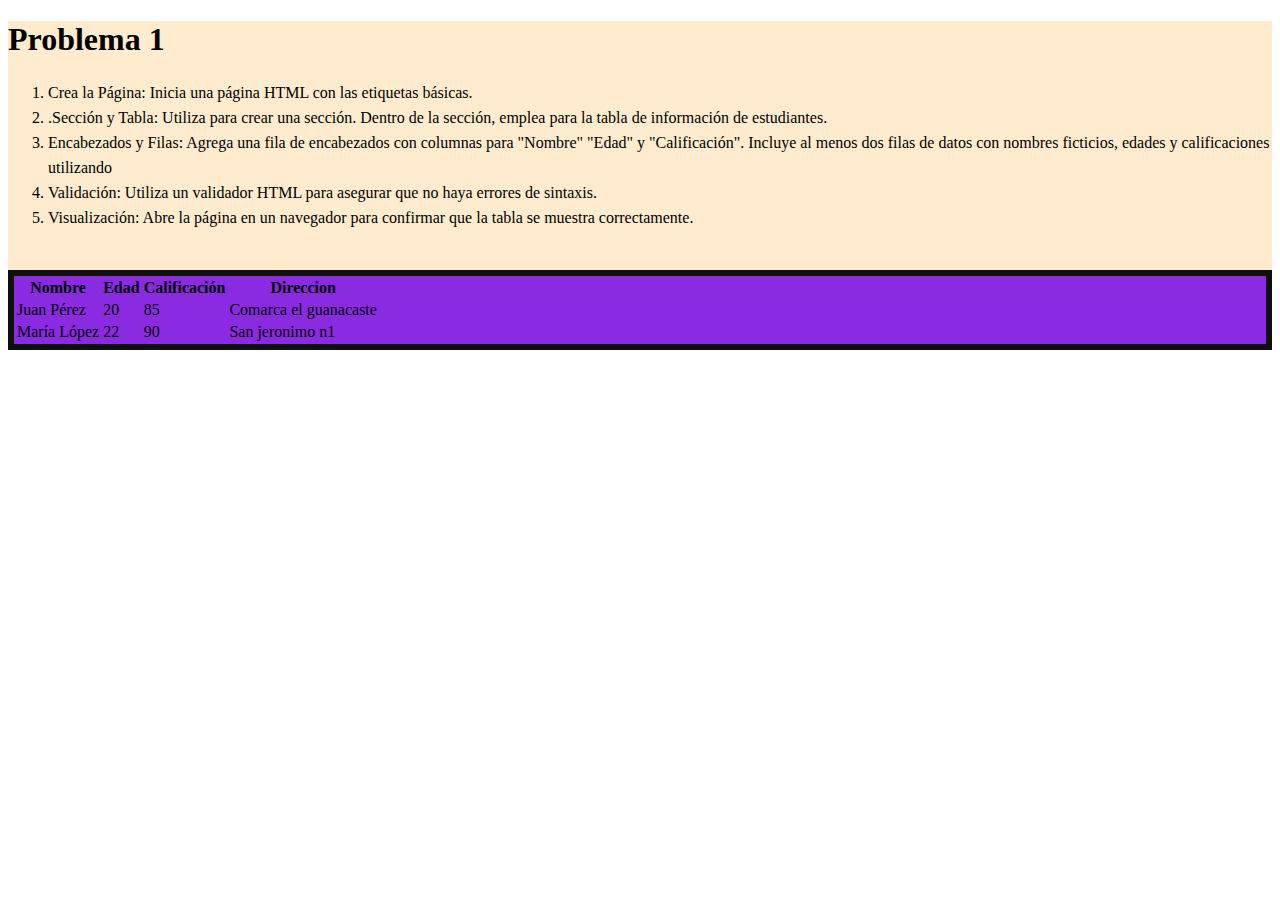
<file: Primera Semana/HTML/Index.html>
<!DOCTYPE html>
<html lang="en">
<head>
    <meta charset="UTF-8">
    <meta name="viewport" content="width=device-width, initial-scale=1.0">
    <link rel="stylesheet" href="../CSS/Style.css"> 
    <title>Document</title>
</head>
<body>

   <div class="Principal"> 
    <h1>
        Problema 1
    </h1>

    <ol>
    <li>Crea la Página:
        Inicia una página HTML con las etiquetas básicas.
    </li>

    <li>.Sección y Tabla:
       Utiliza  para crear una sección.
       Dentro de la sección, emplea  para la tabla de
       información de estudiantes.
    </li>

    <li>Encabezados y Filas:
        Agrega una fila de encabezados  con columnas para
        "Nombre" "Edad" y "Calificación".
        Incluye al menos dos filas de datos con nombres ficticios,
        edades y calificaciones utilizando 
    </li>

    <li>Validación:
        Utiliza un validador HTML para asegurar que no haya errores
        de sintaxis.
    </li>

    <li>Visualización:
        Abre la página en un navegador para confirmar que la tabla
        se muestra correctamente.</li>

    </ol>


    
    <div class="seccion">
        <table>
            <thead>
            <tr>
                <th>Nombre</th>
                <th>Edad</th>
                <th>Calificación</th>
                <th>Direccion</th>
            </tr>

        </thead>

        <tbody>
            <tr>
                <td>Juan Pérez</td>
                <td>20</td>
                <td>85</td>
                <td>Comarca el guanacaste</td>
            </tr>
            <tr>
                <td>María López</td>
                <td>22</td>
                <td>90</td>
                <td>San jeronimo n1</td>

            </tbody>

            </tr>
        </table>
    </div>
</div>
    
</body>
</html>
</file>
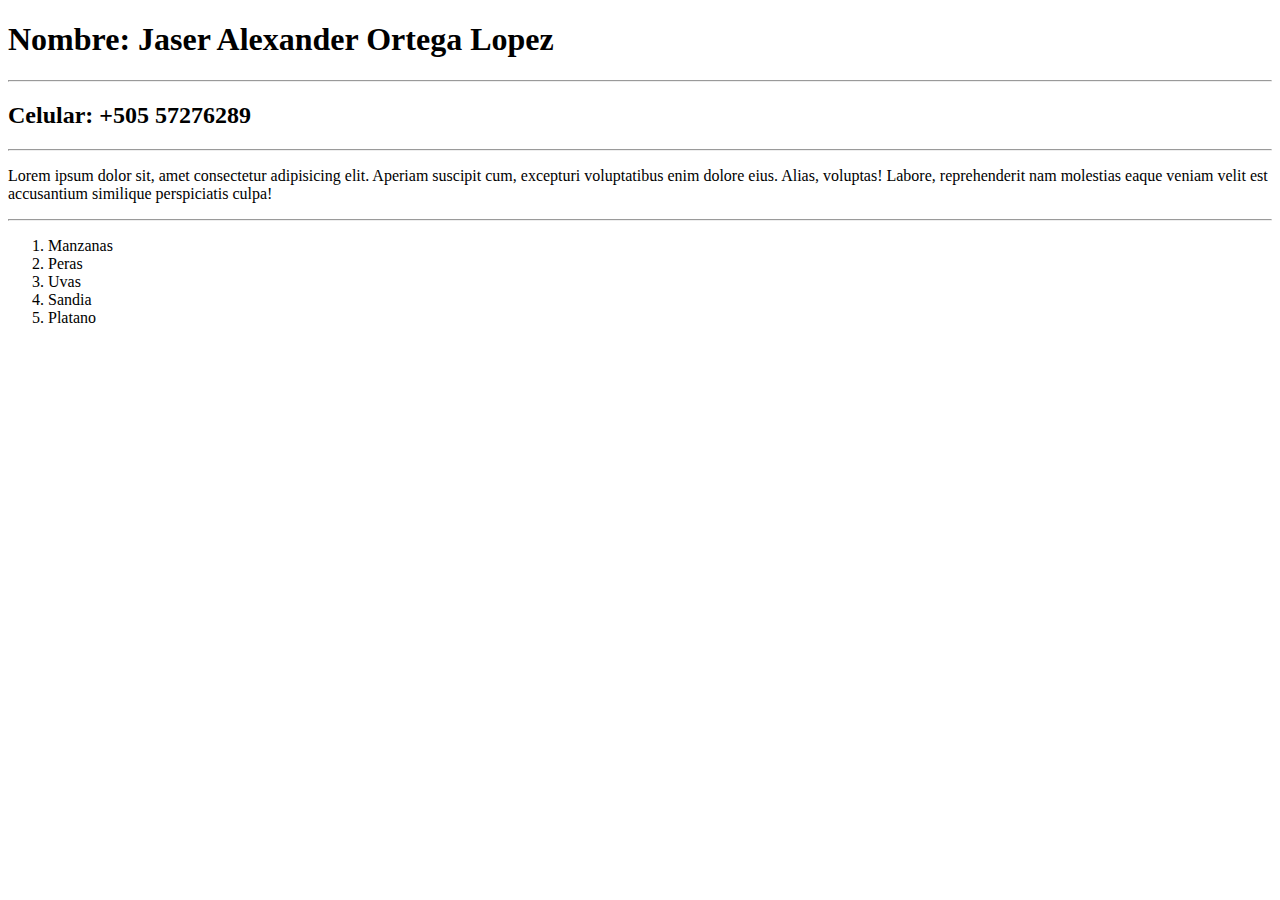
<file: Primera Semana/HTML/Ejemplo1.html>
<!DOCTYPE html>
<html lang="en">
<head>
    <meta charset="UTF-8">
    <meta name="viewport" content="width=device-width, initial-scale=1.0">
    <title>Document</title>
    <a href="/CSS/style2.css"></a>
</head>
<body>
    <h1>
        Nombre: Jaser Alexander Ortega Lopez
    </h1>

    <hr>
  
    <h2>
      Celular: +505  57276289
    </h2>
    
    <hr>
    <p>
        Lorem ipsum dolor sit, amet consectetur adipisicing elit. Aperiam suscipit cum, excepturi voluptatibus enim dolore eius. Alias, voluptas! Labore, reprehenderit nam molestias eaque veniam velit est accusantium similique perspiciatis culpa!
    </p>

    <hr>

    <ol type="1">
        <li>Manzanas</li>
        <li>Peras</li>
        <li>Uvas</li>
        <li>Sandia</li>
        <li>Platano</li>
    </ol>

</body>
</html>
</file>
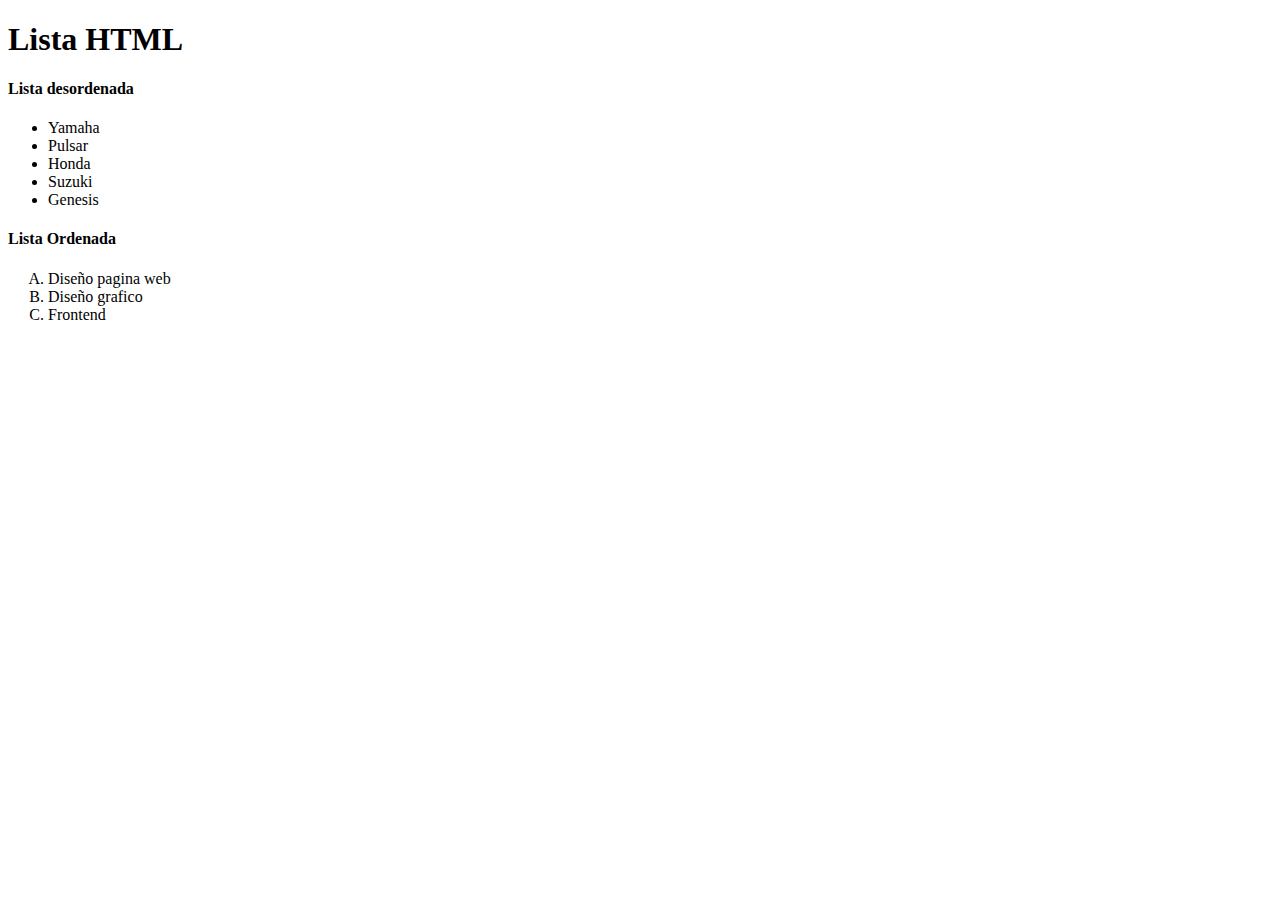
<file: Primera Semana/HTML/Index2.html>
<!DOCTYPE html>
<html lang="en">
<head>
    <meta charset="UTF-8">
    <meta name="viewport" content="width=device-width, initial-scale=1.0">
    <title>Document</title>
</head>
<body>
    <header>
        <h1>
            Lista HTML
        </h1>
    </header>

    <main>
        <div class="Desordenada">
            <h4>
                Lista desordenada
            </h4>

            <ul>
                <li>Yamaha</li>
                <li>Pulsar</li>
                <li>Honda</li>
                <li>Suzuki</li>
                <li>Genesis</li>
            </ul>
        </div> 

        <div class="Ordenada">
            <h4>
                Lista Ordenada
            </h4>

            <ol type="A">
                <li>Diseño pagina web</li>
                <li>Diseño grafico</li>
                <li>Frontend</li>
                
            </ol>

        </div>
    </main>
</body>
</html>
</file>
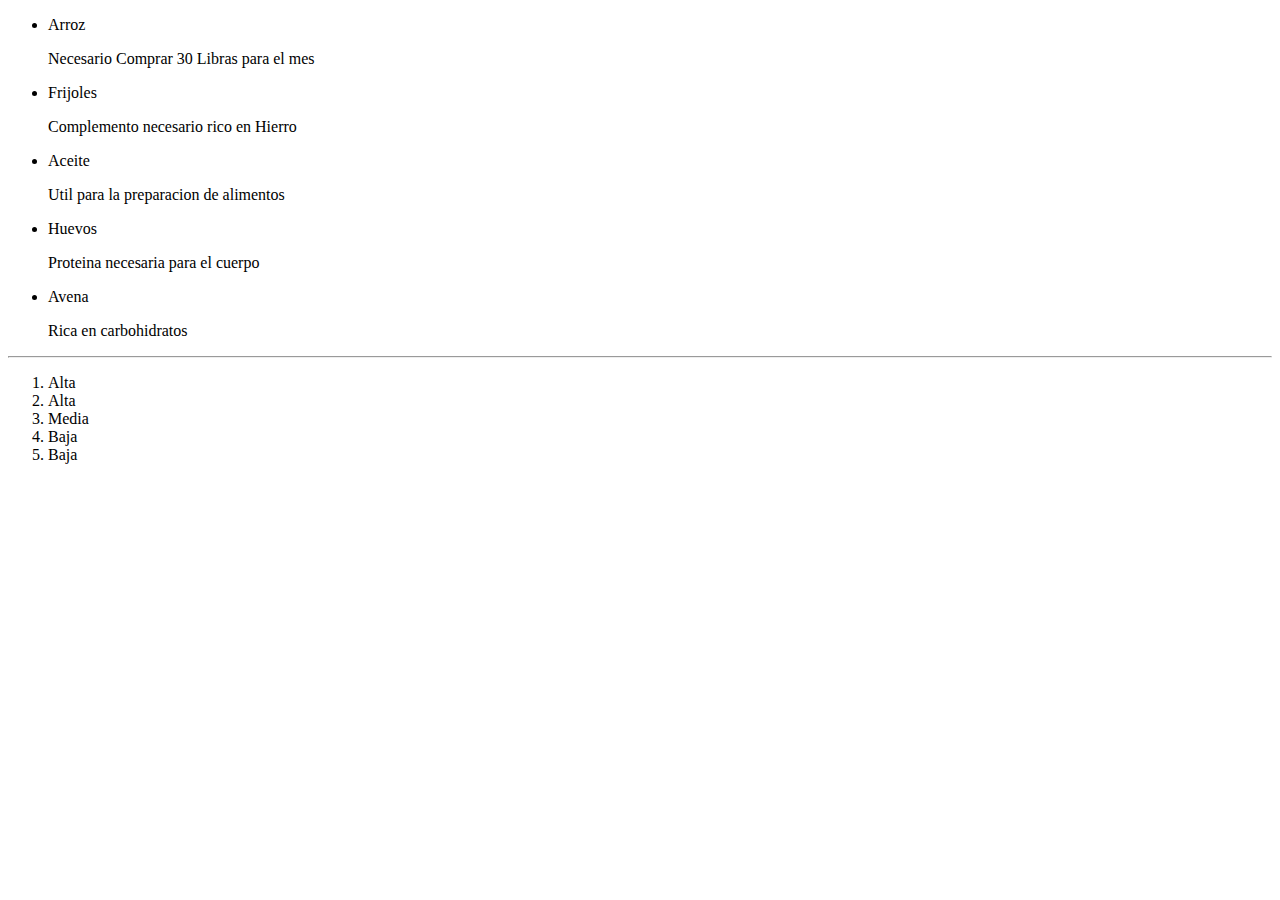
<file: Primera Semana/HTML/index3.html>
<!DOCTYPE html>
<html lang="en">
<head>
    <meta charset="UTF-8">
    <meta name="viewport" content="width=device-width, initial-scale=1.0">
    <title>Problema 2</title>

</head>
<body>
    
    <div class="productos">

    <ul>
        <li>Arroz 
         <p>
            Necesario Comprar 30 Libras para el mes
         </p>
        </li>
        
        <li>Frijoles
            <p>
                Complemento necesario rico en Hierro
            </p>
        </li>

        <li>Aceite
            <p>
                Util para la preparacion de alimentos
            </p>
        </li>

        <li>Huevos
            <p>
                Proteina necesaria para el cuerpo
            </p>

        </li>

        <li>Avena
            <p>
                Rica en carbohidratos
            </p>
        </li>
    </ul>
<hr>
    </div>

    <div class="prioridades"> 

        <ol>
            <li>Alta</li>
            <li>Alta</li>
            <li>Media</li>
            <li>Baja</li>
            <li>Baja</li>

        </ol>
    </div>
</body>
</html>
</file>
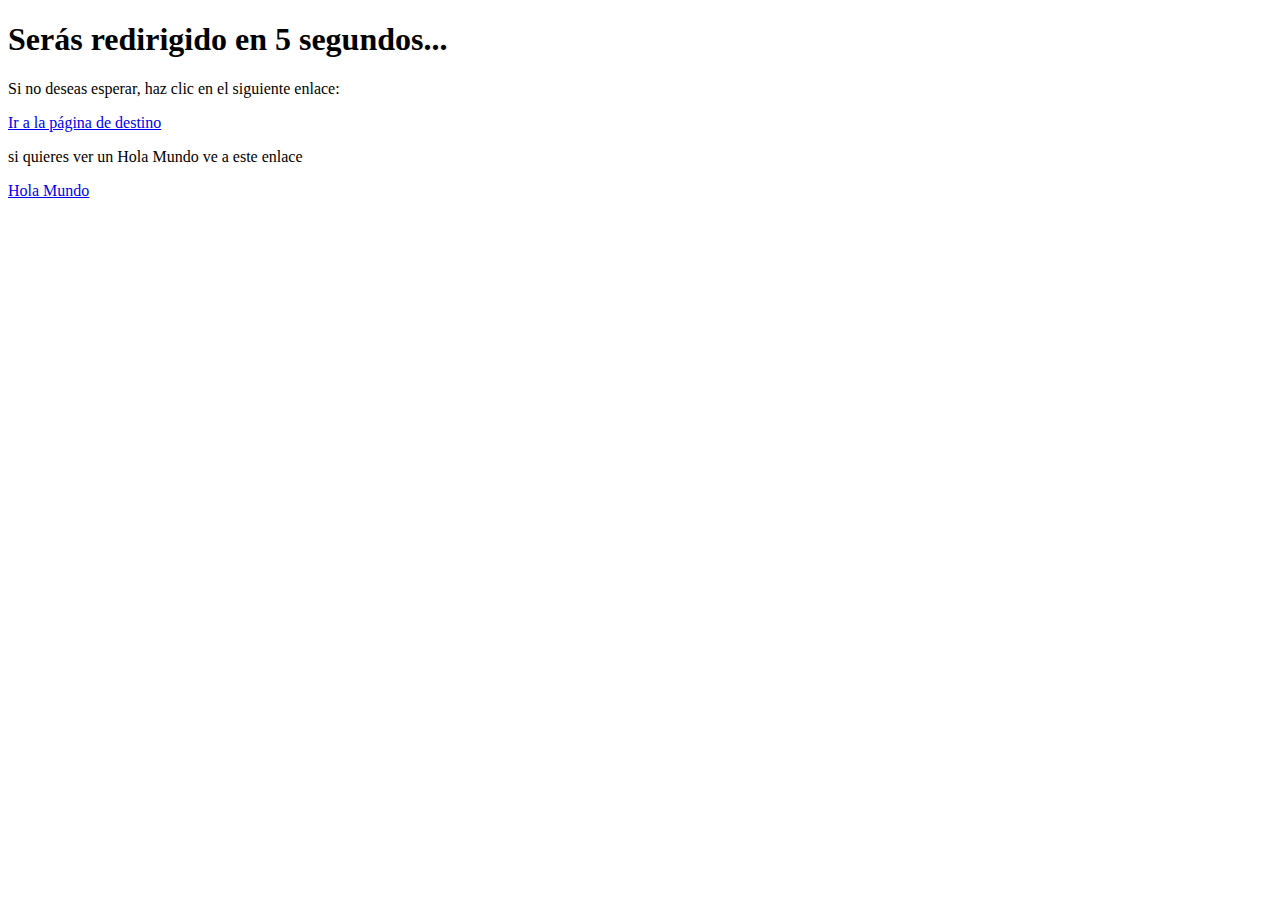
<file: Primera Semana/HTML/index4.html>
<!DOCTYPE html>
<html lang="es">
<head>
    <meta charset="UTF-8">
    <meta name="viewport" content="width=device-width, initial-scale=1.0">
    <meta http-equiv="refresh" content="5;url=https://www.youtube.com">
    <title>Redirección Automática</title>
</head>
<body>
    <div class="mensaje-redireccion">
        <h1>Serás redirigido en 5 segundos...</h1>
        <p>Si no deseas esperar, haz clic en el siguiente enlace:</p>
        <a href="https://www.youtube.com">Ir a la página de destino</a>
        <p>si quieres ver un Hola Mundo ve a este enlace</p>
        <a href="Hola.html"> Hola Mundo</a>
    </div>
</body>
</html>
</file>
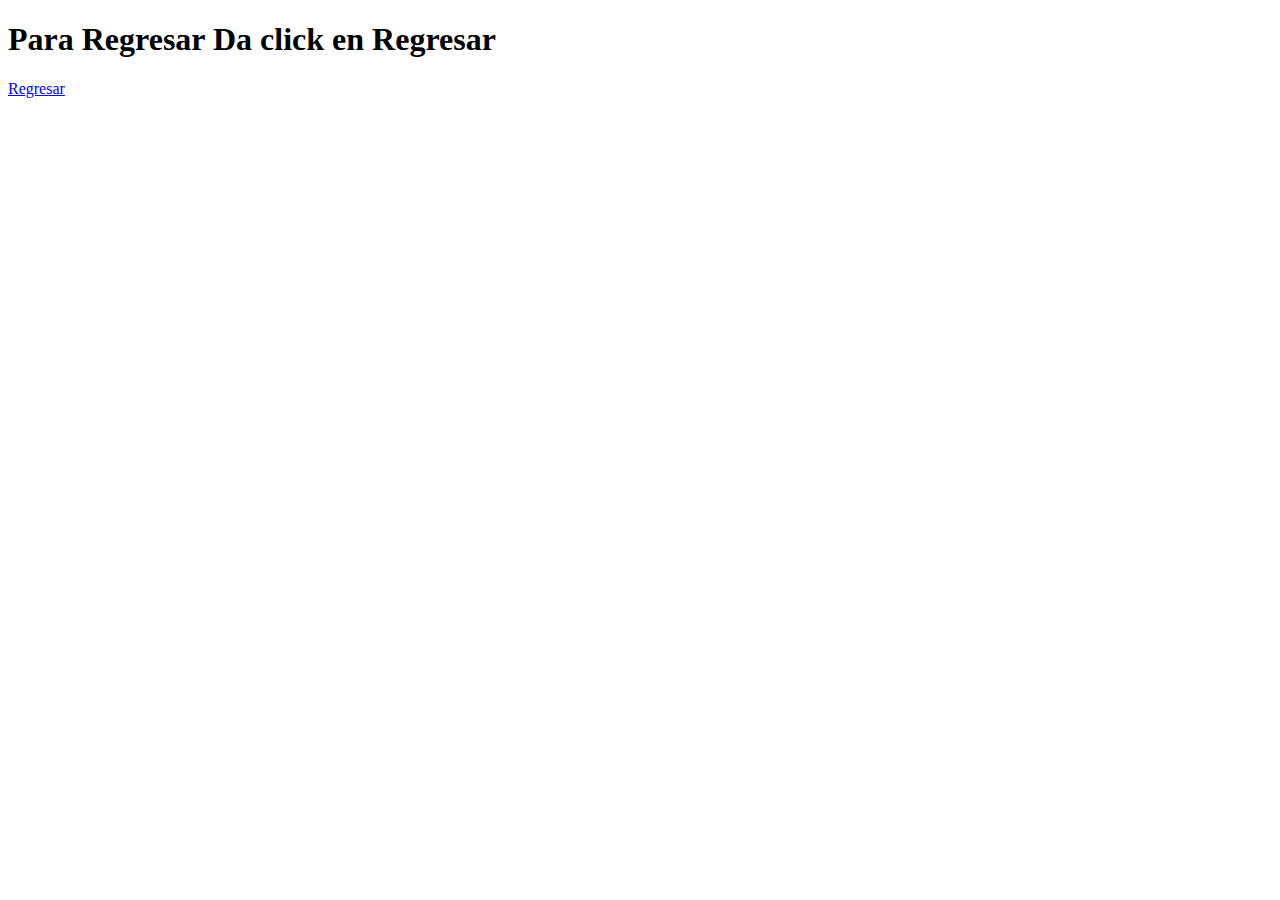
<file: Primera Semana/HTML/Prototipo.html>
<!DOCTYPE html>
<html lang="en">
<head>
    <meta charset="UTF-8">
    <meta name="viewport" content="width=device-width, initial-scale=1.0">
    <title>Document</title>
</head>
<body>
    <h1>Para Regresar Da click en Regresar</h1>
        <a href="index4.html">Regresar</a>
        
</body>
</html>
</file>
<file: Primera Semana/CSS/Style.css>
.Principal{

    background-color: blanchedalmond;
    border-radius: BLACK;
    

}


.seccion{
    margin-top: 40px;
    background-color: blueviolet;
    border: 6px solid rgb(15, 15, 15);
    
   
   

}

li {
    line-height: 25px;
}

.seccion t
.seccion th{
    text-align: start;
}
</file>
